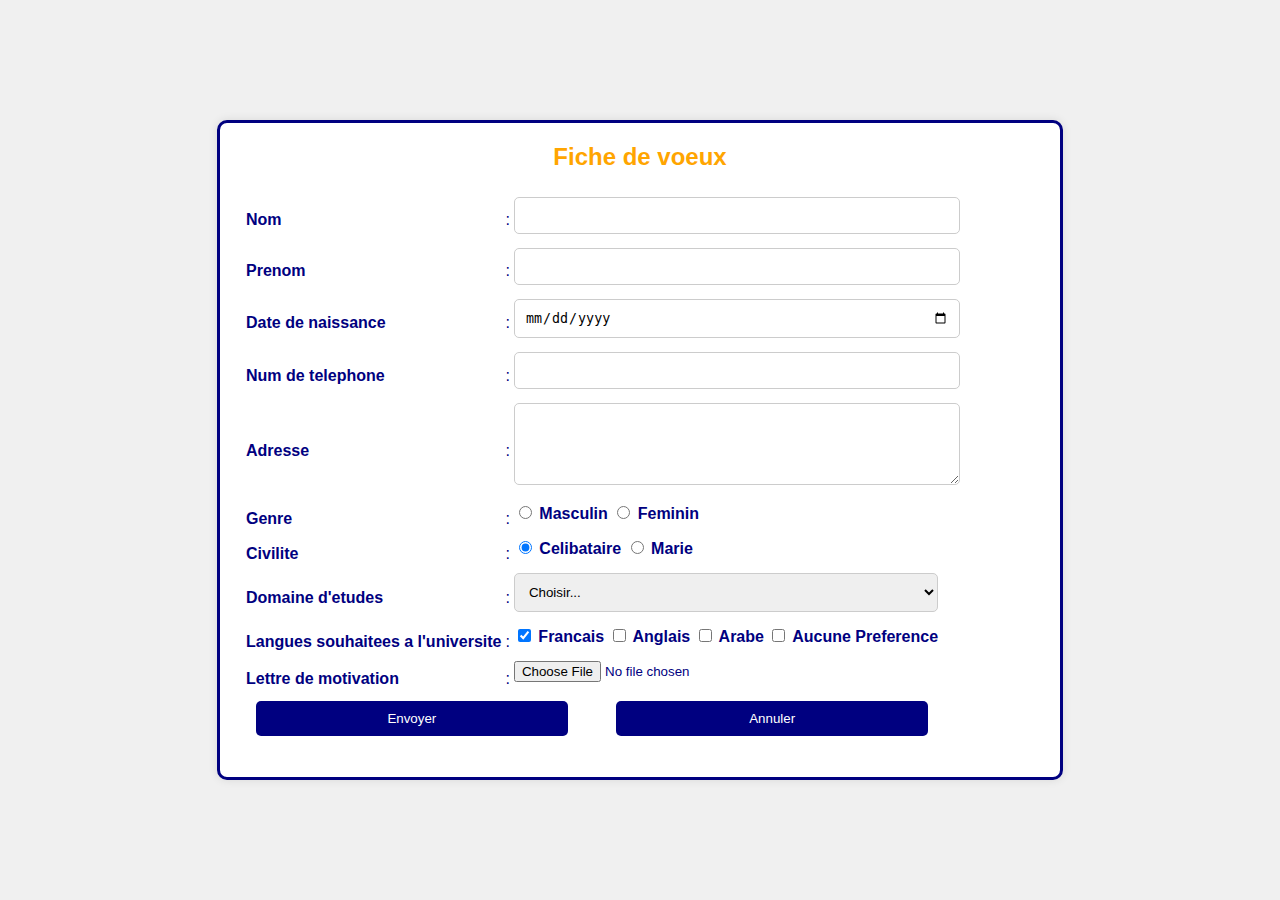
<file: TP3/index.html/index.html>
<!DOCTYPE html>
<html lang="fr">
<head>
    <meta charset="UTF-8">
    <meta name="viewport" content="width=device-width, initial-scale=1.0">
    <title>Fiche de voeux</title>
    <style>
  /* Utilisation de Flexbox pour la mise en page */
/* Utilisation de Flexbox pour la mise en page */
        body {
            font-family: Arial, sans-serif;
            color: navy;
            background-color: #f0f0f0;
            margin: 0;
            padding: 0;
            display: flex;
            justify-content: center;
            align-items: center;
            min-height: 100vh;
        }

        /* Style du conteneur du formulaire */
        .form-container {
            width: 80%;
            max-width: 800px;
            padding: 20px;
            background-color: #fff;
            border: 3px solid navy;
            border-radius: 10px;
            box-shadow: 0 0 10px rgba(0, 0, 0, 0.1);
        }

        h1 {
            text-align: center;
            color: orange;
            font-size: 24px;
            font-weight: bold;
            margin-top: 0;
            margin-bottom: 20px;
        }

        /* Espacement entre les �l�ments */
        label,
        input,
        textarea,
        select {
            margin-bottom: 15px;
        }

        /* Style des boutons */
        input[type="submit"],
        input[type="reset"] {
            width: 45%;
            padding: 10px 20px;
            background-color: navy;
            color: white;
            border: none;
            border-radius: 5px;
            cursor: pointer;
            transition: background-color 0.3s ease;
        }

        input[type="submit"]:hover,
        input[type="reset"]:hover {
            background-color: #001f3f;
        }

        /* Style des labels */
label {
    font-weight: bold;
}

/* Style des champs de saisie */
input[type="text"],
input[type="email"],
input[type="date"],
input[type="tel"],
textarea,
select {
    border: 1px solid #ccc;
    border-radius: 5px;
    padding: 10px;
    width: 100%;
    margin-bottom: 10px;
}

/* Style des boutons */
input[type="submit"],
input[type="reset"] {
    background-color: navy;
    color: white;
    border: none;
    border-radius: 5px;
    cursor: pointer;
    padding: 10px 20px;
}

input[type="submit"]:hover,
input[type="reset"]:hover {
    background-color: #001f3f;
}

/* Style des messages d'erreur */
.error-message {
    color: red;
    font-size: 14px;
}

/* Style des options de s�lection */
select {
    padding: 10px;
    border: 1px solid #ccc;
    border-radius: 5px;
    width: 100%;
    margin-bottom: 10px;
}

    </style>
</head>
<body>

<div class="form-container">
    <h1>Fiche de voeux</h1>

<table class="outer">
    <tr>
        <td>
            <form action="reponse.php" method="post" enctype="multipart/form-data">
                <table class="inner">
                    <tr>
                        <td><label for="nom">Nom</label></td>
                        <td class="separator">:</td>
                        <td><input type="text" id="nom" name="nom" required></td>
                    </tr>
                    <tr>
                        <td><label for="prenom">Prenom</label></td>
                        <td class="separator">:</td>
                        <td><input type="text" id="prenom" name="prenom" required></td>
                    </tr>
                    <tr>
                        <td><label for="date_naissance">Date de naissance</label></td>
                        <td class="separator">:</td>
                        <td><input type="date" id="date_naissance" name="date_naissance" required></td>
                    </tr>
                    <tr>
                        <td><label for="telephone">Num de telephone</label></td>
                        <td class="separator">:</td>
                        <td><input type="tel" id="telephone" name="telephone" required></td>
                    </tr>
                    <tr>
                        <td><label for="adresse">Adresse</label></td>
                        <td class="separator">:</td>
                        <td><textarea id="adresse" name="adresse" rows="4" required></textarea></td>
                    </tr>
                    <tr>
                        <td><label>Genre</label></td>
                        <td class="separator">:</td>
                        <td>
                            <label><input type="radio" name="genre" value="masculin"> Masculin</label>
                            <label><input type="radio" name="genre" value="feminin"> Feminin</label>
                        </td>
                    </tr>
                    <tr>
                        <td><label>Civilite</label></td>
                        <td class="separator">:</td>
                        <td>
                            <label><input type="radio" name="civilite" value="celibataire" checked> Celibataire</label>
                            <label><input type="radio" name="civilite" value="marie"> Marie</label>
                        </td>
                    </tr>
                    <tr>
                        <td><label for="domaine">Domaine d'etudes</label></td>
                        <td class="separator">:</td>
                        <td>
                            <select id="domaine" name="domaine">
                                <option value="">Choisir...</option>
                                <option value="informatique">Informatique</option>
                                <option value="medecine">M�decine</option>
                                <option value="sciences_juridiques">Sciences Juridiques</option>
                                <option value="ingenierie">Ing�nierie</option>
                                <option value="economie">�conomie</option>
                            </select>
                        </td>
                    </tr>
                    <tr>
                        <td><label>Langues souhaitees a l'universite</label></td>
                        <td class="separator">:</td>
                        <td>
                            <label><input type="checkbox" name="langue[]" value="francais" checked> Francais</label>
                            <label><input type="checkbox" name="langue[]" value="anglais"> Anglais</label>
                            <label><input type="checkbox" name="langue[]" value="arabe"> Arabe</label>
                            <label><input type="checkbox" name="langue[]" value="aucune_preference"> Aucune Preference</label>
                        </td>
                    </tr>
                    <tr>
                        <td><label for="motivation">Lettre de motivation</label></td>
                        <td class="separator">:</td>
                        <td><input type="file" id="motivation" name="motivation"></td>
                    </tr>
                    <tr>
                        <td colspan="3" style="text-align: center;">
                            <input type="submit" value="Envoyer">
                            &nbsp;&nbsp;&nbsp;&nbsp;&nbsp;&nbsp;&nbsp;&nbsp;&nbsp;
                            <input type="reset" value="Annuler">
                        </td>
                    </tr>
                </table>
            </form>
        </td>
    </tr>
</table>

</body>
</html>
</file>
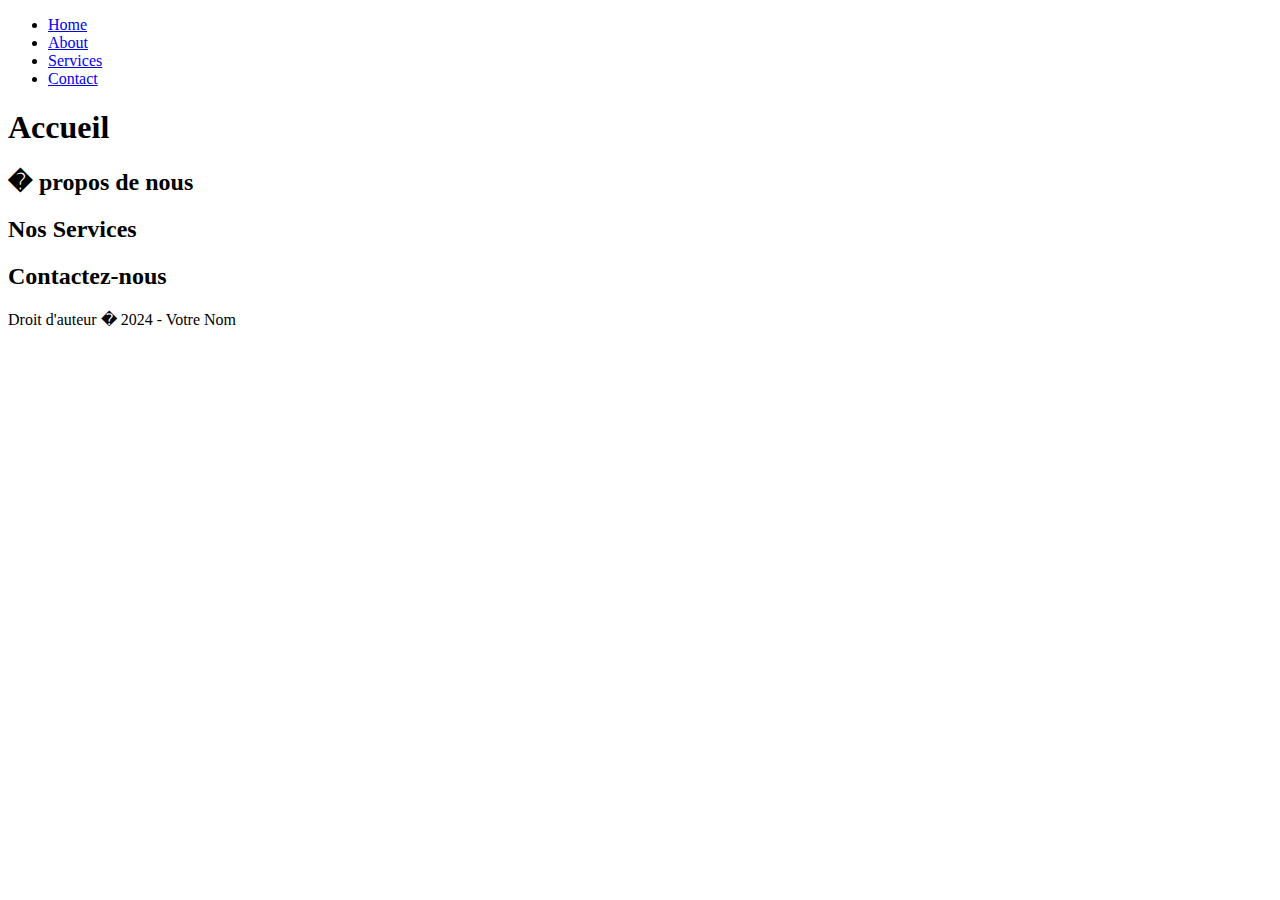
<file: TP1/codee/coding.html>
<!DOCTYPE html>
<html lang="fr">
<head>
    <meta charset="UTF-8">
    <meta name="viewport" content="width=device-width, initial-scale=1.0">
    <title>Ma Page Web</title>
    <link rel="stylesheet" href="C:\Users\DELL\source\repos\TP1\codee\style.css"> <!-- lien vers votre fichier CSS -->
</head>
<body>
    <header>
        <nav>
            <ul>
                <li><a href="#home">Home</a></li>
                <li><a href="#about">About</a></li>
                <li><a href="#services">Services</a></li>
                <li><a href="#contact">Contact</a></li>
            </ul>
        </nav>
    </header>

    <section id="home">
        <h1>Accueil</h1>
        <!-- Contenu de la section Home -->
    </section>

    <section id="about">
        <h2>� propos de nous</h2>
        <!-- Contenu de la section About -->
    </section>

    <section id="services">
        <h2>Nos Services</h2>
        <!-- Contenu de la section Services -->
    </section>

    <section id="contact">
        <h2>Contactez-nous</h2>
        <!-- Contenu de la section Contact -->
    </section>

    <footer>
        <p>Droit d'auteur � 2024 - Votre Nom</p>
    </footer>
</body>
</html>
</file>
